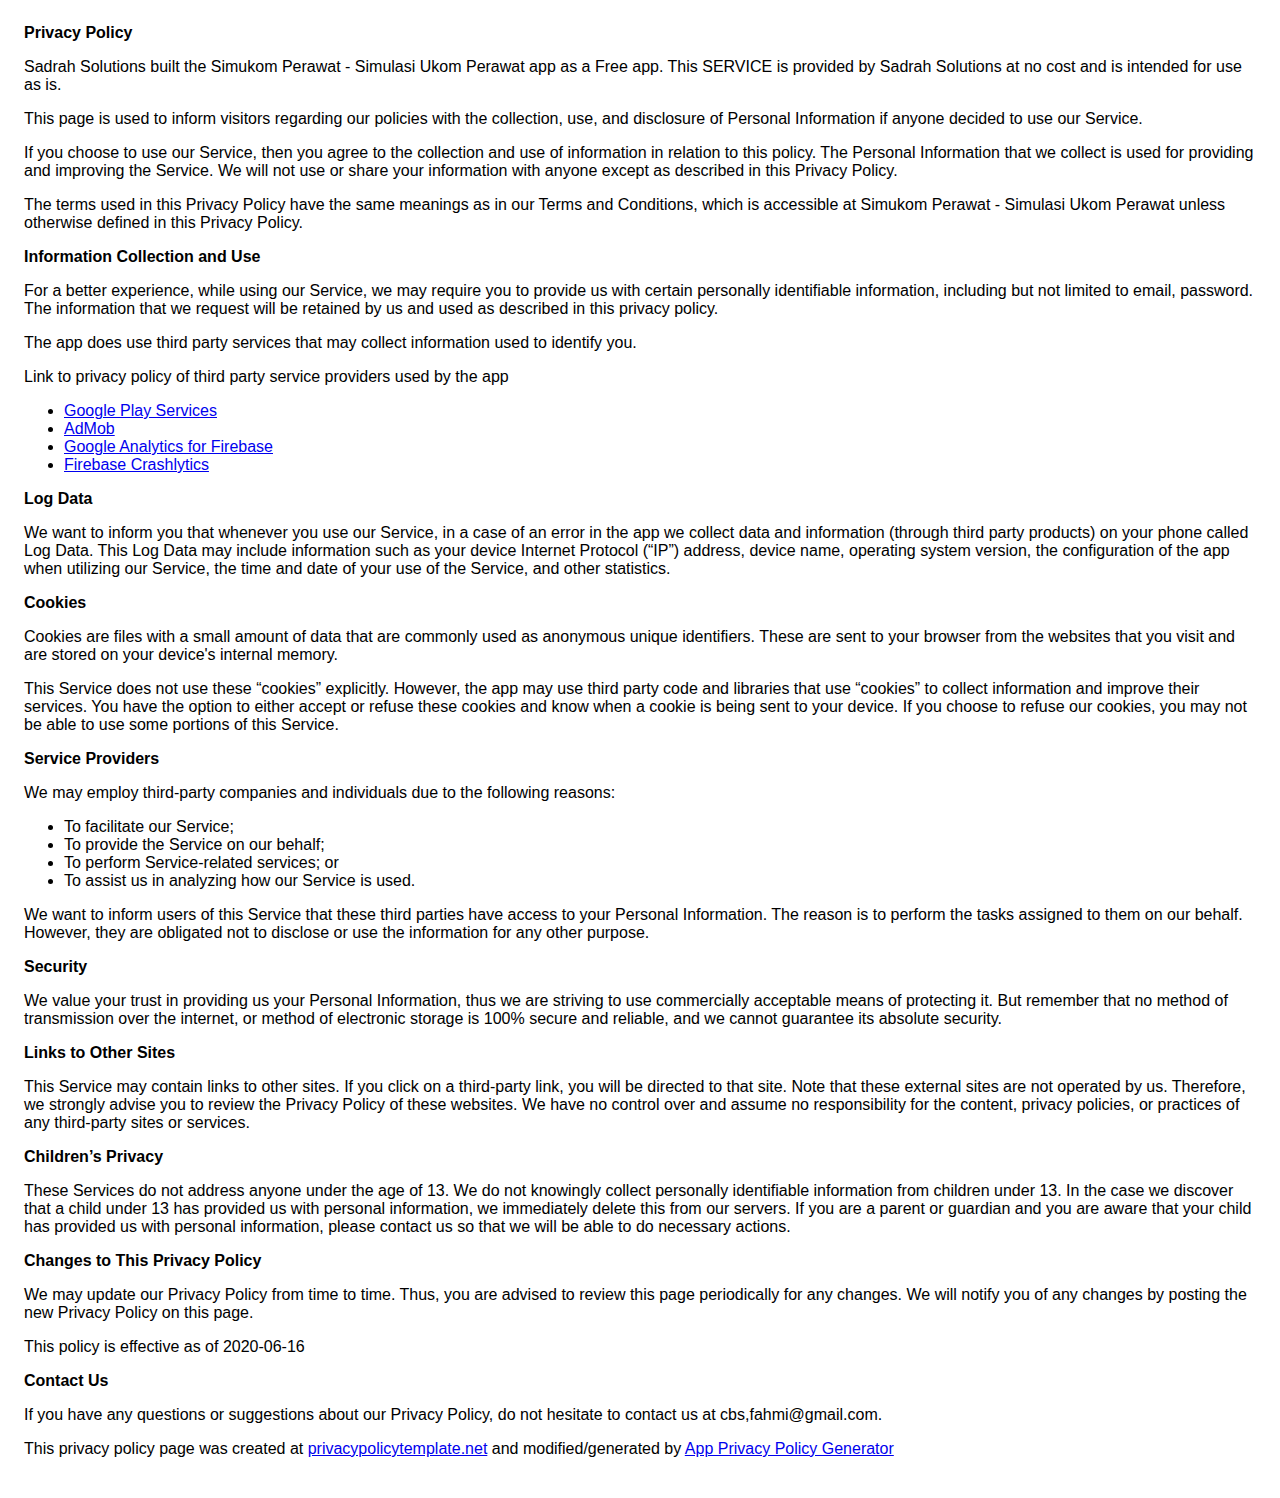
<file: privacy-simukom.html>
<!DOCTYPE html>
    <html>
    <head>
      <meta charset='utf-8'>
      <meta name='viewport' content='width=device-width'>
      <title>Privacy Policy</title>
      <style> body { font-family: 'Helvetica Neue', Helvetica, Arial, sans-serif; padding:1em; } </style>
    </head>
    <body>
    <strong>Privacy Policy</strong> <p>
                  Sadrah Solutions built the Simukom Perawat - Simulasi Ukom Perawat app as
                  a Free app. This SERVICE is provided by
                  Sadrah Solutions at no cost and is intended for use as
                  is.
                </p> <p>
                  This page is used to inform visitors regarding our
                  policies with the collection, use, and disclosure of Personal
                  Information if anyone decided to use our Service.
                </p> <p>
                  If you choose to use our Service, then you agree to
                  the collection and use of information in relation to this
                  policy. The Personal Information that we collect is
                  used for providing and improving the Service. We will not use or share your information with
                  anyone except as described in this Privacy Policy.
                </p> <p>
                  The terms used in this Privacy Policy have the same meanings
                  as in our Terms and Conditions, which is accessible at
                  Simukom Perawat - Simulasi Ukom Perawat unless otherwise defined in this Privacy Policy.
                </p> <p><strong>Information Collection and Use</strong></p> <p>
                  For a better experience, while using our Service, we
                  may require you to provide us with certain personally
                  identifiable information, including but not limited to email, password. The information that
                  we request will be retained by us and used as described in this privacy policy.
                </p> <div><p>
                    The app does use third party services that may collect
                    information used to identify you.
                  </p> <p>
                    Link to privacy policy of third party service providers used
                    by the app
                  </p> <ul><li><a href="https://www.google.com/policies/privacy/" target="_blank" rel="noopener noreferrer">Google Play Services</a></li><li><a href="https://support.google.com/admob/answer/6128543?hl=en" target="_blank" rel="noopener noreferrer">AdMob</a></li><li><a href="https://firebase.google.com/policies/analytics" target="_blank" rel="noopener noreferrer">Google Analytics for Firebase</a></li><li><a href="https://firebase.google.com/support/privacy/" target="_blank" rel="noopener noreferrer">Firebase Crashlytics</a></li><!----><!----><!----><!----><!----><!----><!----><!----><!----><!----><!----><!----><!----></ul></div> <p><strong>Log Data</strong></p> <p>
                  We want to inform you that whenever you
                  use our Service, in a case of an error in the app
                  we collect data and information (through third party
                  products) on your phone called Log Data. This Log Data may
                  include information such as your device Internet Protocol
                  (“IP”) address, device name, operating system version, the
                  configuration of the app when utilizing our Service,
                  the time and date of your use of the Service, and other
                  statistics.
                </p> <p><strong>Cookies</strong></p> <p>
                  Cookies are files with a small amount of data that are
                  commonly used as anonymous unique identifiers. These are sent
                  to your browser from the websites that you visit and are
                  stored on your device's internal memory.
                </p> <p>
                  This Service does not use these “cookies” explicitly. However,
                  the app may use third party code and libraries that use
                  “cookies” to collect information and improve their services.
                  You have the option to either accept or refuse these cookies
                  and know when a cookie is being sent to your device. If you
                  choose to refuse our cookies, you may not be able to use some
                  portions of this Service.
                </p> <p><strong>Service Providers</strong></p> <p>
                  We may employ third-party companies and
                  individuals due to the following reasons:
                </p> <ul><li>To facilitate our Service;</li> <li>To provide the Service on our behalf;</li> <li>To perform Service-related services; or</li> <li>To assist us in analyzing how our Service is used.</li></ul> <p>
                  We want to inform users of this Service
                  that these third parties have access to your Personal
                  Information. The reason is to perform the tasks assigned to
                  them on our behalf. However, they are obligated not to
                  disclose or use the information for any other purpose.
                </p> <p><strong>Security</strong></p> <p>
                  We value your trust in providing us your
                  Personal Information, thus we are striving to use commercially
                  acceptable means of protecting it. But remember that no method
                  of transmission over the internet, or method of electronic
                  storage is 100% secure and reliable, and we cannot
                  guarantee its absolute security.
                </p> <p><strong>Links to Other Sites</strong></p> <p>
                  This Service may contain links to other sites. If you click on
                  a third-party link, you will be directed to that site. Note
                  that these external sites are not operated by us.
                  Therefore, we strongly advise you to review the
                  Privacy Policy of these websites. We have
                  no control over and assume no responsibility for the content,
                  privacy policies, or practices of any third-party sites or
                  services.
                </p> <p><strong>Children’s Privacy</strong></p> <p>
                  These Services do not address anyone under the age of 13.
                  We do not knowingly collect personally
                  identifiable information from children under 13. In the case
                  we discover that a child under 13 has provided
                  us with personal information, we immediately
                  delete this from our servers. If you are a parent or guardian
                  and you are aware that your child has provided us with
                  personal information, please contact us so that
                  we will be able to do necessary actions.
                </p> <p><strong>Changes to This Privacy Policy</strong></p> <p>
                  We may update our Privacy Policy from
                  time to time. Thus, you are advised to review this page
                  periodically for any changes. We will
                  notify you of any changes by posting the new Privacy Policy on
                  this page.
                </p> <p>This policy is effective as of 2020-06-16</p> <p><strong>Contact Us</strong></p> <p>
                  If you have any questions or suggestions about our
                  Privacy Policy, do not hesitate to contact us at cbs,fahmi@gmail.com.
                </p> <p>
                  This privacy policy page was created at
                  <a href="https://privacypolicytemplate.net" target="_blank" rel="noopener noreferrer">privacypolicytemplate.net</a>
                  and modified/generated by
                  <a href="https://app-privacy-policy-generator.firebaseapp.com/" target="_blank" rel="noopener noreferrer">App Privacy Policy Generator</a></p>
    </body>
    </html>
</file>
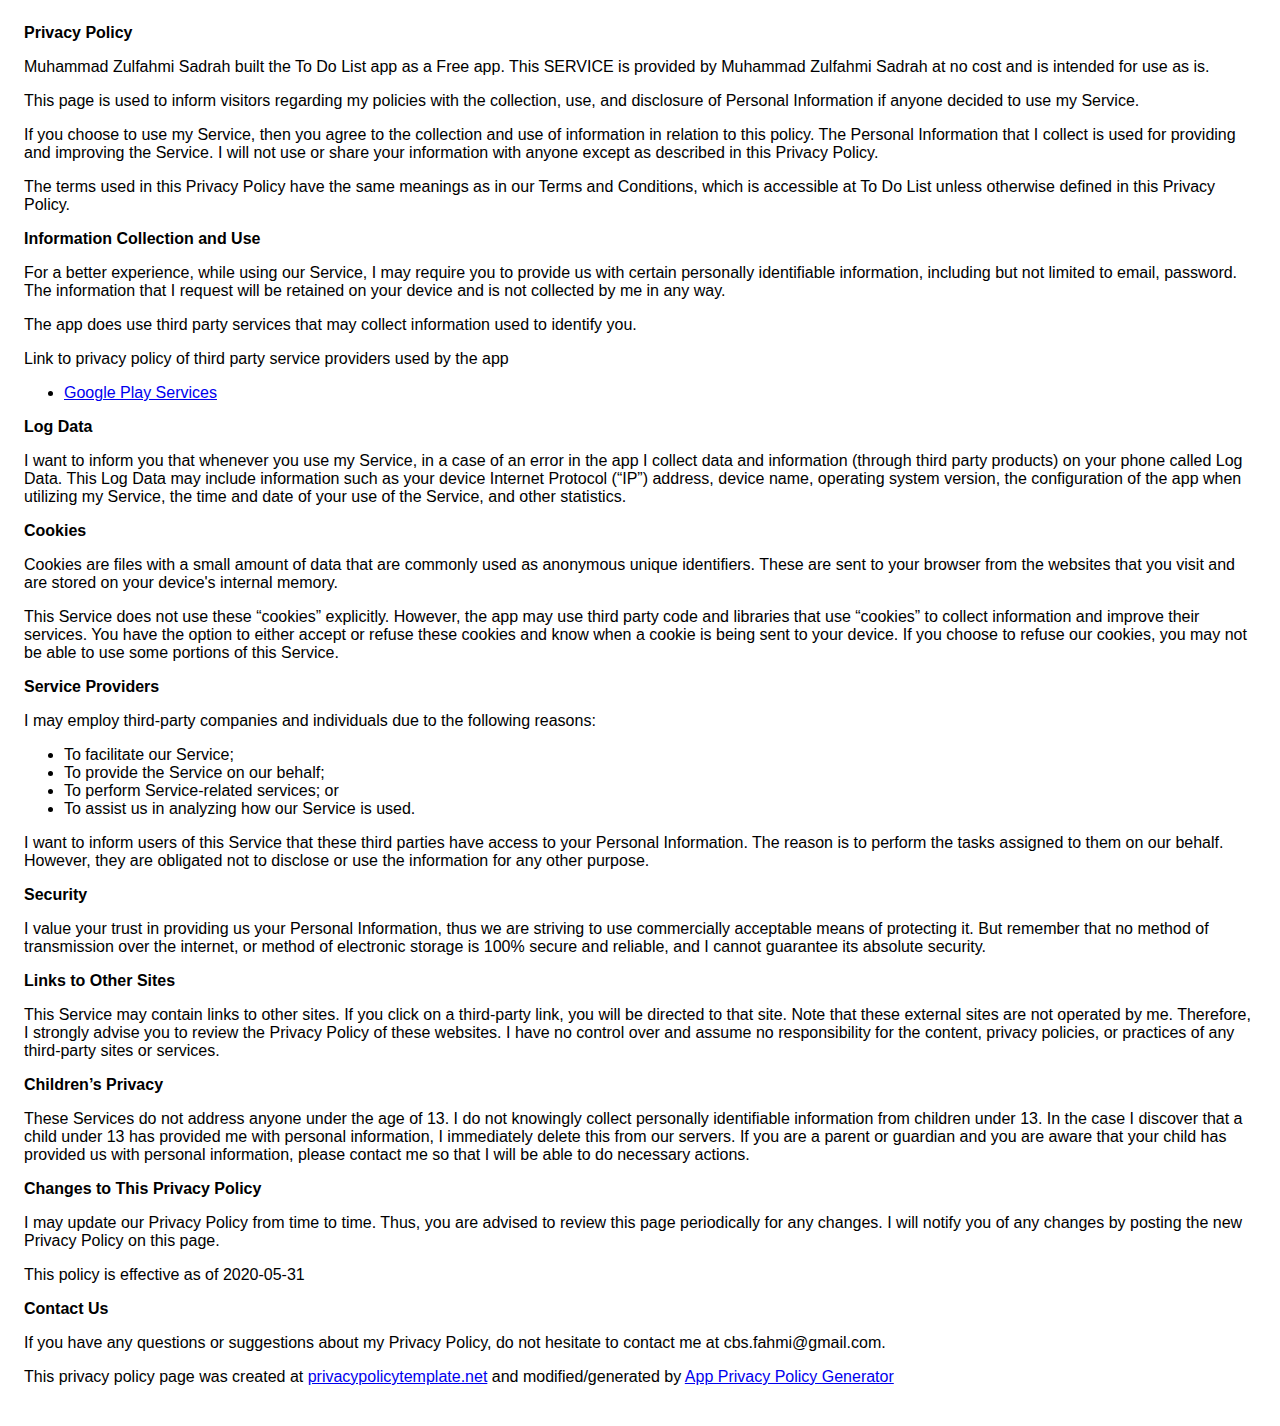
<file: privacy.html>
<!DOCTYPE html>
    <html>
    <head>
      <meta charset='utf-8'>
      <meta name='viewport' content='width=device-width'>
      <title>Privacy Policy</title>
      <style> body { font-family: 'Helvetica Neue', Helvetica, Arial, sans-serif; padding:1em; } </style>
    </head>
    <body>
    <strong>Privacy Policy</strong> <p>
                  Muhammad Zulfahmi Sadrah built the To Do List app as
                  a Free app. This SERVICE is provided by
                  Muhammad Zulfahmi Sadrah at no cost and is intended for use as
                  is.
                </p> <p>
                  This page is used to inform visitors regarding my
                  policies with the collection, use, and disclosure of Personal
                  Information if anyone decided to use my Service.
                </p> <p>
                  If you choose to use my Service, then you agree to
                  the collection and use of information in relation to this
                  policy. The Personal Information that I collect is
                  used for providing and improving the Service. I will not use or share your information with
                  anyone except as described in this Privacy Policy.
                </p> <p>
                  The terms used in this Privacy Policy have the same meanings
                  as in our Terms and Conditions, which is accessible at
                  To Do List unless otherwise defined in this Privacy Policy.
                </p> <p><strong>Information Collection and Use</strong></p> <p>
                  For a better experience, while using our Service, I
                  may require you to provide us with certain personally
                  identifiable information, including but not limited to email, password. The information that
                  I request will be retained on your device and is not collected by me in any way.
                </p> <div><p>
                    The app does use third party services that may collect
                    information used to identify you.
                  </p> <p>
                    Link to privacy policy of third party service providers used
                    by the app
                  </p> <ul><li><a href="https://www.google.com/policies/privacy/" target="_blank">Google Play Services</a></li><!----><!----><!----><!----><!----><!----><!----><!----><!----><!----><!----><!----><!----><!----><!----></ul></div> <p><strong>Log Data</strong></p> <p>
                  I want to inform you that whenever you
                  use my Service, in a case of an error in the app
                  I collect data and information (through third party
                  products) on your phone called Log Data. This Log Data may
                  include information such as your device Internet Protocol
                  (“IP”) address, device name, operating system version, the
                  configuration of the app when utilizing my Service,
                  the time and date of your use of the Service, and other
                  statistics.
                </p> <p><strong>Cookies</strong></p> <p>
                  Cookies are files with a small amount of data that are
                  commonly used as anonymous unique identifiers. These are sent
                  to your browser from the websites that you visit and are
                  stored on your device's internal memory.
                </p> <p>
                  This Service does not use these “cookies” explicitly. However,
                  the app may use third party code and libraries that use
                  “cookies” to collect information and improve their services.
                  You have the option to either accept or refuse these cookies
                  and know when a cookie is being sent to your device. If you
                  choose to refuse our cookies, you may not be able to use some
                  portions of this Service.
                </p> <p><strong>Service Providers</strong></p> <p>
                  I may employ third-party companies and
                  individuals due to the following reasons:
                </p> <ul><li>To facilitate our Service;</li> <li>To provide the Service on our behalf;</li> <li>To perform Service-related services; or</li> <li>To assist us in analyzing how our Service is used.</li></ul> <p>
                  I want to inform users of this Service
                  that these third parties have access to your Personal
                  Information. The reason is to perform the tasks assigned to
                  them on our behalf. However, they are obligated not to
                  disclose or use the information for any other purpose.
                </p> <p><strong>Security</strong></p> <p>
                  I value your trust in providing us your
                  Personal Information, thus we are striving to use commercially
                  acceptable means of protecting it. But remember that no method
                  of transmission over the internet, or method of electronic
                  storage is 100% secure and reliable, and I cannot
                  guarantee its absolute security.
                </p> <p><strong>Links to Other Sites</strong></p> <p>
                  This Service may contain links to other sites. If you click on
                  a third-party link, you will be directed to that site. Note
                  that these external sites are not operated by me.
                  Therefore, I strongly advise you to review the
                  Privacy Policy of these websites. I have
                  no control over and assume no responsibility for the content,
                  privacy policies, or practices of any third-party sites or
                  services.
                </p> <p><strong>Children’s Privacy</strong></p> <p>
                  These Services do not address anyone under the age of 13.
                  I do not knowingly collect personally
                  identifiable information from children under 13. In the case
                  I discover that a child under 13 has provided
                  me with personal information, I immediately
                  delete this from our servers. If you are a parent or guardian
                  and you are aware that your child has provided us with
                  personal information, please contact me so that
                  I will be able to do necessary actions.
                </p> <p><strong>Changes to This Privacy Policy</strong></p> <p>
                  I may update our Privacy Policy from
                  time to time. Thus, you are advised to review this page
                  periodically for any changes. I will
                  notify you of any changes by posting the new Privacy Policy on
                  this page.
                </p> <p>This policy is effective as of 2020-05-31</p> <p><strong>Contact Us</strong></p> <p>
                  If you have any questions or suggestions about my
                  Privacy Policy, do not hesitate to contact me at cbs.fahmi@gmail.com.
                </p> <p>
                  This privacy policy page was created at
                  <a href="https://privacypolicytemplate.net" target="_blank">privacypolicytemplate.net</a>
                  and modified/generated by
                  <a href="https://app-privacy-policy-generator.firebaseapp.com/" target="_blank">App Privacy Policy Generator</a></p>
    </body>
    </html>
</file>
